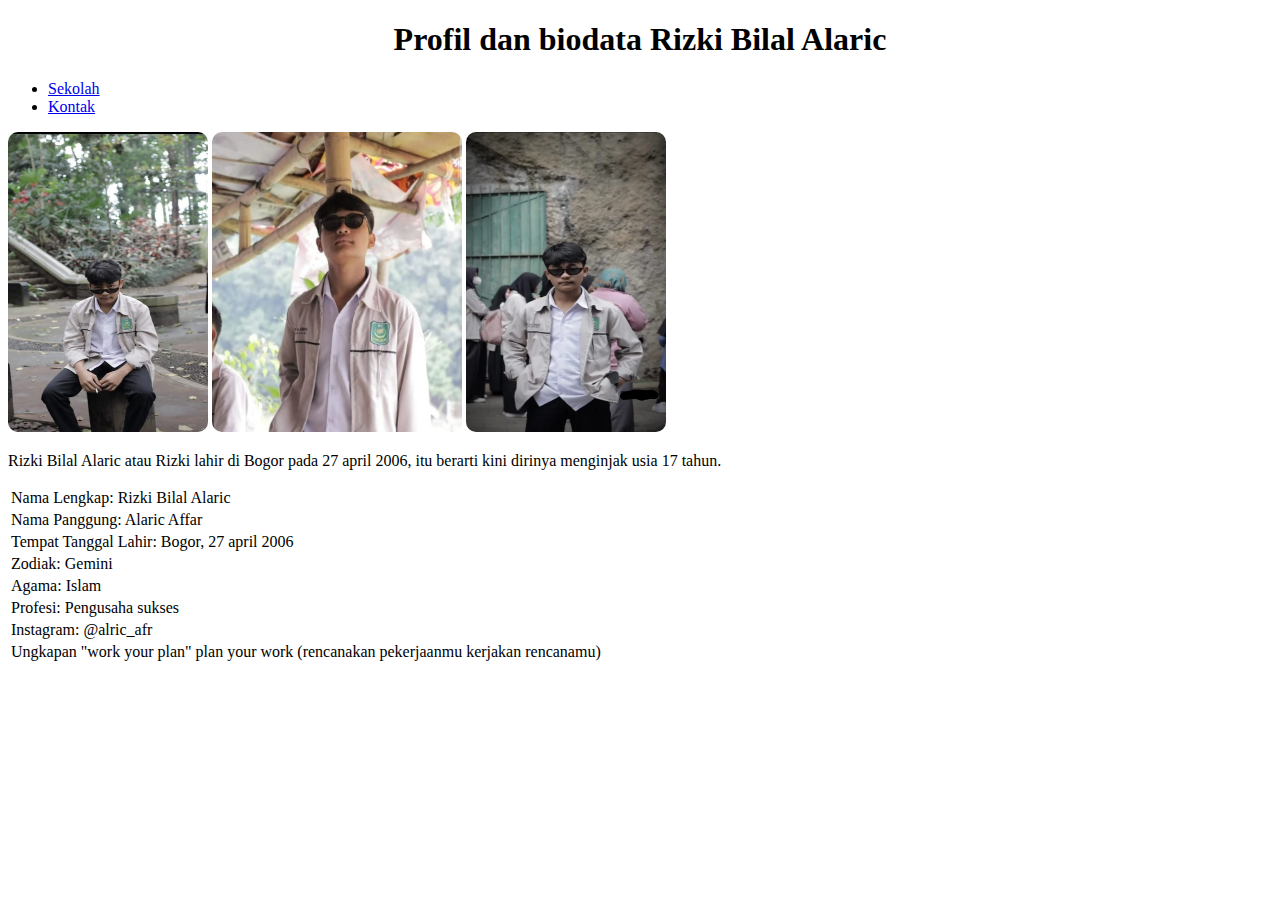
<file: index.html>
<!DOCTYPE html>
<html lang="en">
<head>
    <meta charset="UTF-8">
    <meta http-equiv="X-UA-Compatible" content="IE=edge">
    <meta name="viewport" content="width=device-width, initial-scale=1.0">
    <title>Halaman utama</title>
    <link rel="stylesheet" href="style.css">
</head>
<body>
    <h1 class="judul">Profil dan biodata Rizki Bilal Alaric</h1>
    <ul>
        <li><a href="sekolah.html">Sekolah</a></li>
        <li><a href="contac.html">Kontak</a></li>
    </ul>
    <img class="poto" src="p.jpeg" width="200px" height="300px">
    <img class="poto" src="poto.jpeg" width="250px" height="300px">
    <img class="poto" src="3.jpeg" width="200px" height="300px">
    <p>Rizki Bilal Alaric atau Rizki lahir di Bogor pada 27 april 2006, itu berarti kini dirinya menginjak usia 17 tahun. </p>
    <table>
        <tr>
            <td>Nama Lengkap: Rizki Bilal Alaric</td>
        </tr>
        <tr>
            <td>Nama Panggung: Alaric Affar</td>
        </tr>
        <tr>
            <td>Tempat Tanggal Lahir: Bogor, 27 april 2006</td>
        </tr>
        <tr>
            <td>Zodiak: Gemini</td>
        </tr>
        <tr>
            <td>Agama: Islam</td>
        </tr>
        <tr>
            <td>Profesi: Pengusaha sukses</td>
        </tr>
        <tr>
            <td>Instagram: @alric_afr</td>
        </tr>
        <tr>
            <td>Ungkapan "work your plan"
                plan your work
                (rencanakan pekerjaanmu kerjakan rencanamu)</td>
        </tr>
    </table>    
</body>
</html>
</file>
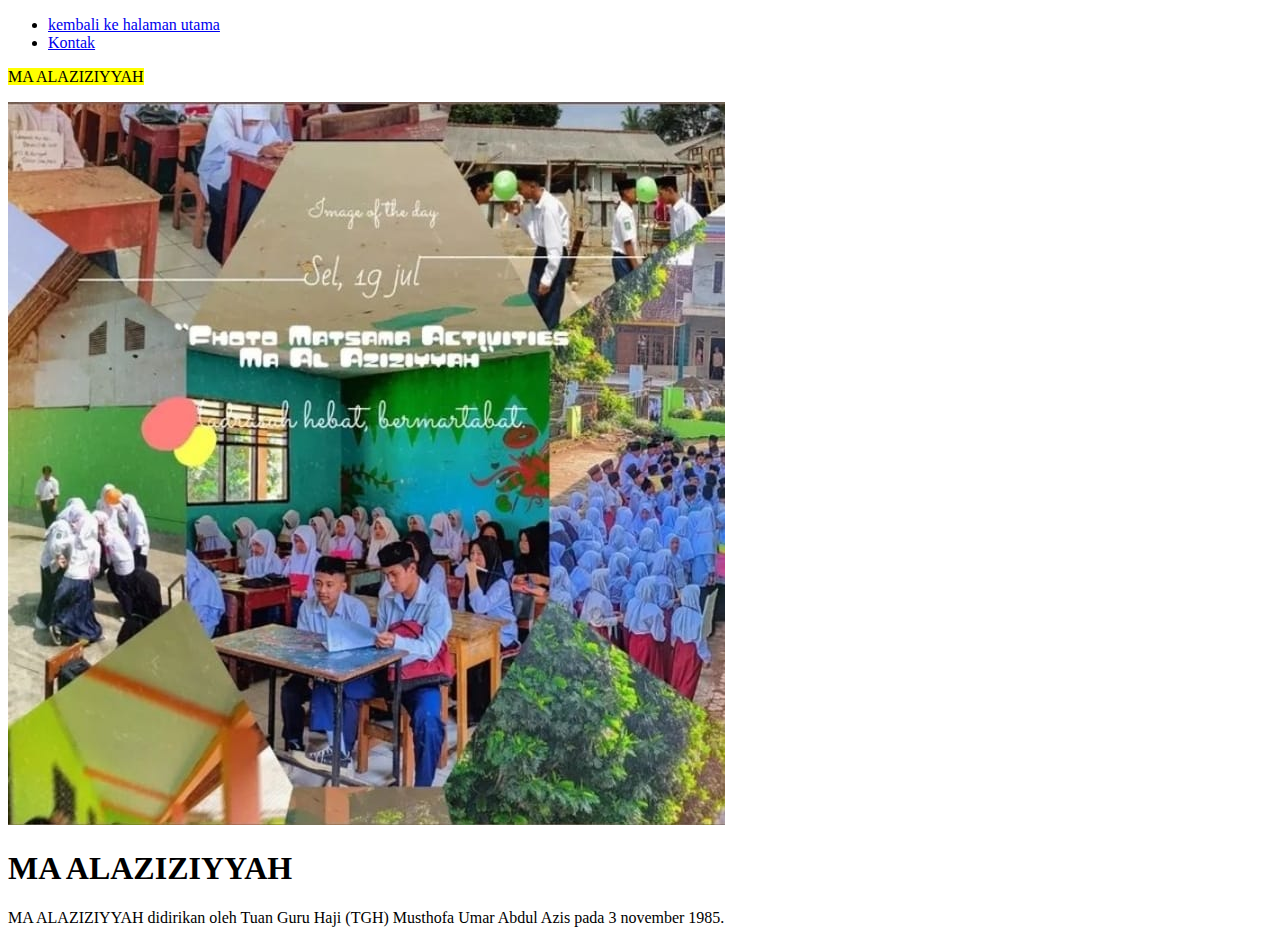
<file: sekolah.html>
<!DOCTYPE html>
<html lang="en">
<head>
    <meta charset="UTF-8">
    <meta http-equiv="X-UA-Compatible" content="IE=edge">
    <meta name="viewport" content="width=device-width, initial-scale=1.0">
    <title>Document</title>
    <link rel="stylesheet" href="sekolah.css">
</head>
<body>
    <div class="container">
        <nav>
            <ul>
                <li><a class="active" href="index.html">kembali ke halaman utama</a></li>
                <li><a href="contac.html">Kontak</a></li>
            </ul>
        </nav>
    </div>
    </body>
    <div class="content1">
    <div class="text1">
         <div class="text">
               <p id="tag">
                    <mark>MA ALAZIZIYYAH</mark>
               </p>
               <img class="poto" src="sklh.jpeg">
               <h1>MA ALAZIZIYYAH</h1>
               <p>MA ALAZIZIYYAH didirikan oleh Tuan Guru Haji (TGH) Musthofa Umar Abdul Azis pada 3 november 1985.
               </p>
          </div>
      </div>
    </div>
</body>
</html>
</file>
<file: style.css>
.judul{
    text-align: center;
}
.poto{
    border-radius: 10px;
}
@media only screen and (max-width: 360px) {
    body {
      background-color: lightblue;
    }
    .poto{
        width: 100px;
        height: 150px;
        position: sticky;
    }
  }
</file>
<file: sekolah.css>
@media only screen and (max-width: 360px) {
    .poto{
      width: 300px;
      height: 300px;
      border-radius: 10px;
    }
  }
</file>
